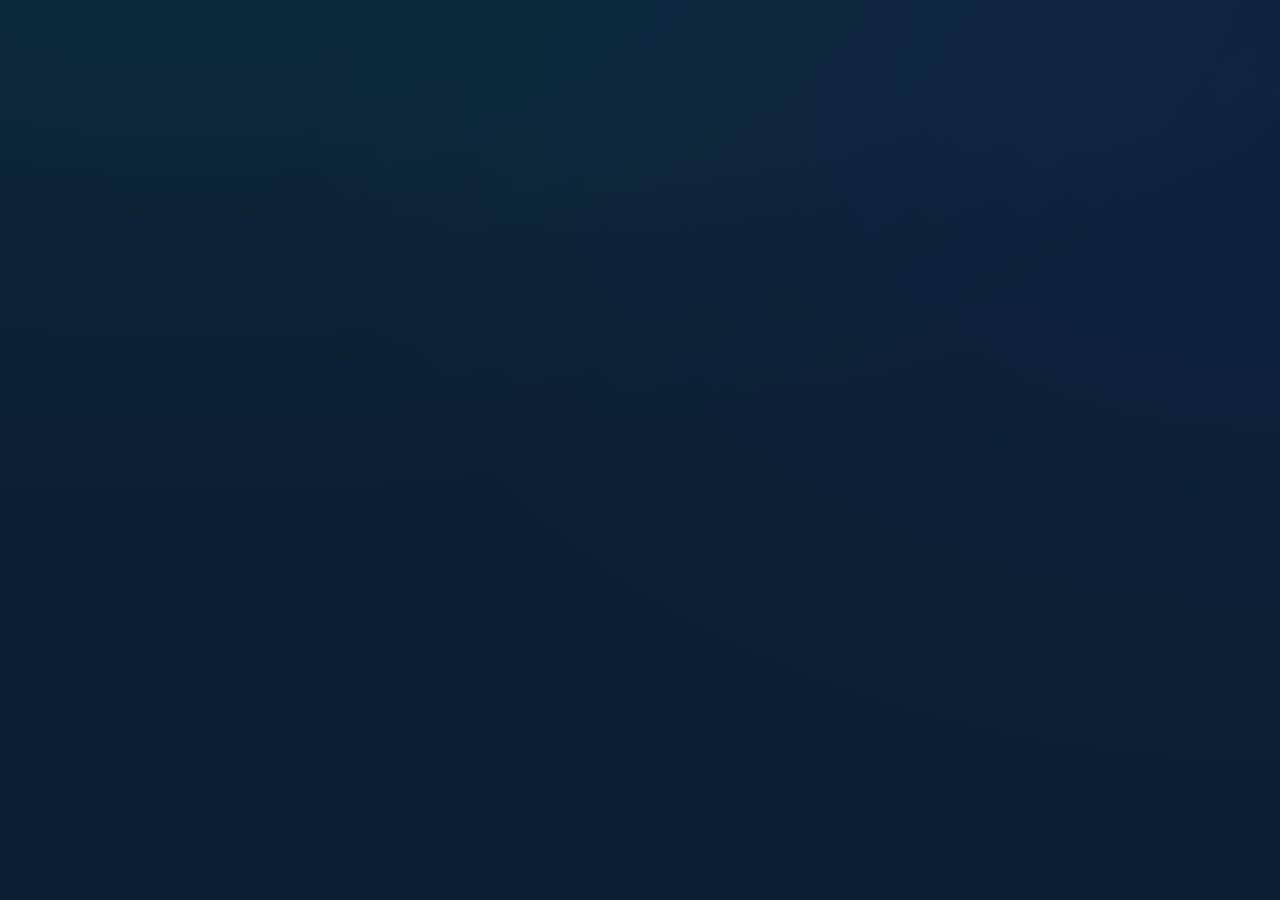
<file: rpa-calculator/index.html>
<!DOCTYPE html>
<html lang="en">
<head>
  <meta charset="UTF-8">
  <meta name="viewport" content="width=device-width, initial-scale=1.0">
  <title>Partner Earnings Simulator — Equiti IB Portal</title>
  <link rel="preconnect" href="https://fonts.googleapis.com">
  <link rel="preconnect" href="https://fonts.gstatic.com" crossorigin>
  <link href="https://fonts.googleapis.com/css2?family=Inter:wght@300;400;500;600;700;800;900&family=JetBrains+Mono:wght@400;500;600;700;800&display=swap" rel="stylesheet">
  <style>
    *, *::before, *::after { box-sizing: border-box; }

    :root {
      --navy:   #0B1F33;
      --navy2:  #10314F;
      --teal:   #14C9B4;
      --teal-d: #00A896;
      --blue:   #2F6FED;
      --teal-g: rgba(20,201,180,0.10);
      --brand-gradient: linear-gradient(135deg, var(--teal), var(--teal-d));
      --border: rgba(255,255,255,0.09);
      --text:       #FFFFFF;
      --text-body:  #E4ECF5;
      --muted:      #9BB0C6;
      --dim:        #7C93AB;
      --faint:      #5E7A93;
    }

    html, body, #root {
      height: 100%; margin: 0; padding: 0;
      background:
        radial-gradient(1200px 600px at 15% -10%, rgba(20,201,180,0.07), transparent),
        radial-gradient(1000px 700px at 100% 10%, rgba(47,111,237,0.06), transparent),
        var(--navy);
      color: var(--text-body);
      font-family: "Inter", sans-serif;
      font-size: 13px;
      -webkit-font-smoothing: antialiased;
    }

    /* ── Scrollbar ── */
    ::-webkit-scrollbar { width: 6px; }
    ::-webkit-scrollbar-track { background: transparent; }
    ::-webkit-scrollbar-thumb { background: rgba(255,255,255,0.12); border-radius: 3px; }

    /* ── Cards ── */
    .card {
      background: rgba(255,255,255,0.035);
      border: 1px solid var(--border);
      border-radius: 16px;
    }
    .card-glow {
      background: linear-gradient(160deg, rgba(20,201,180,0.08), rgba(47,111,237,0.03));
      border: 1px solid rgba(20,201,180,0.28);
      border-radius: 22px;
      box-shadow: 0 0 90px rgba(20,201,180,0.09), inset 0 1px 0 rgba(255,255,255,0.08);
    }
    .card-blue {
      background: rgba(47,111,237,0.06);
      border: 1px solid rgba(47,111,237,0.20);
      border-radius: 16px;
    }

    /* ── Brand ── */
    .brand-strip {
      height: 3px;
      background: var(--brand-gradient);
      flex-shrink: 0;
    }
    .brand-text {
      background: var(--brand-gradient);
      -webkit-background-clip: text;
      -webkit-text-fill-color: transparent;
      background-clip: text;
    }

    /* ── Responsive layout ── */
    /* Sidebar + main sit side by side on desktop; below the breakpoint they
       stack vertically and the sidebar drops its fixed width so the main
       dashboard (the whole point of the tool) is never squeezed unusable. */
    .app-shell {
      flex: 1;
      display: flex;
      overflow: hidden;
    }
    .sidebar {
      width: 380px;
      min-width: 380px;
      border-right: 1px solid rgba(255,255,255,0.08);
      overflow-y: auto;
      display: flex;
      flex-direction: column;
    }
    @media (max-width: 860px) {
      .app-shell {
        flex-direction: column;
        overflow-y: auto;
        overflow-x: hidden;
      }
      .sidebar {
        width: 100%;
        min-width: 0;
        max-height: 60vh;
        border-right: none;
        border-bottom: 1px solid rgba(255,255,255,0.08);
      }
    }

    /* ── Section label ── */
    .lbl {
      font-size: 10px;
      font-weight: 700;
      letter-spacing: 0.10em;
      text-transform: uppercase;
      color: var(--dim);
    }

    /* ── Account select button (opens picker) ── */
    .acct-select-btn {
      display: flex; align-items: center;
      width: 100%;
      background: rgba(255,255,255,0.04);
      border: 1.5px solid rgba(20,201,180,0.32);
      border-radius: 12px;
      padding: 11px 14px;
      cursor: pointer; transition: all 0.18s;
      font-family: inherit;
    }
    .acct-select-btn:hover {
      background: rgba(20,201,180,0.07);
      border-color: rgba(20,201,180,0.58);
    }
    .inst-count-chip {
      font-size: 10px; font-weight: 700; color: #14C9B4;
      background: rgba(20,201,180,0.13);
      padding: 4px 9px; border-radius: 99px;
      white-space: nowrap;
    }

    /* ── Big earnings number ── */
    .earnings-num {
      font-family: "JetBrains Mono", monospace;
      font-weight: 800;
      font-size: 62px;
      line-height: 1;
      letter-spacing: -2.5px;
      background: linear-gradient(135deg, #22DFC8 0%, #14C9B4 40%, #4A8CF5 100%);
      -webkit-background-clip: text;
      -webkit-text-fill-color: transparent;
      background-clip: text;
    }

    /* ── Tier badges ── */
    .tier-badge {
      display: inline-flex; align-items: center;
      font-size: 10px; font-weight: 750;
      letter-spacing: 0.05em;
      padding: 4px 12px; border-radius: 99px; border: 1.5px solid;
    }
    .tier-entry        { color: #C3CEDA; border-color: rgba(195,206,218,0.40); background: rgba(195,206,218,0.10); }
    .tier-growth       { color: #7DA6FF; border-color: rgba(125,166,255,0.40); background: rgba(47,111,237,0.12);  }
    .tier-professional { color: #C4A8FF; border-color: rgba(196,168,255,0.40); background: rgba(167,139,250,0.10); }
    .tier-elite        { color: #F0C355; border-color: rgba(240,195,85,0.45);  background: rgba(212,175,55,0.10); }

    /* ── Metric pill ── */
    .metric-pill {
      flex: 1;
      background: rgba(255,255,255,0.035);
      border: 1px solid rgba(255,255,255,0.08);
      border-radius: 11px;
      padding: 11px 14px;
    }

    /* ── Insight card ── */
    .insight-card {
      flex: 1;
      background: linear-gradient(160deg, rgba(20,201,180,0.06), rgba(20,201,180,0.015));
      border: 1px solid rgba(20,201,180,0.18);
      border-radius: 13px;
      padding: 13px 15px;
    }
    .insight-card-blue {
      background: linear-gradient(160deg, rgba(47,111,237,0.07), rgba(47,111,237,0.015));
      border: 1px solid rgba(47,111,237,0.20);
    }

    /* ── Tier track ── */
    .tier-track {
      height: 4px;
      background: rgba(255,255,255,0.08);
      border-radius: 99px; overflow: hidden;
    }

    /* ── Preset buttons ── */
    .preset-btn {
      font-size: 11px; font-family: "JetBrains Mono", monospace; font-weight: 650;
      padding: 5px 10px; border-radius: 7px;
      border: 1px solid rgba(255,255,255,0.10);
      background: rgba(255,255,255,0.05);
      color: #9BB0C6; cursor: pointer; transition: all 0.15s;
      white-space: nowrap;
    }
    .preset-btn:hover { color: #FFFFFF; border-color: rgba(255,255,255,0.22); }
    .preset-btn.active { background: rgba(20,201,180,0.18); border-color: rgba(20,201,180,0.55); color: var(--teal); }

    /* ── Instrument card ── */
    .inst-card {
      background: rgba(255,255,255,0.03);
      border: 1px solid rgba(255,255,255,0.09);
      border-radius: 13px;
      padding: 13px 15px;
      transition: border-color 0.2s;
    }
    .inst-card:hover { border-color: rgba(255,255,255,0.18); }

    /* ── Lot input + stepper ── */
    .lot-input {
      background: rgba(255,255,255,0.06);
      border: 1px solid rgba(255,255,255,0.14);
      border-left: none; border-right: none;
      color: #FFFFFF;
      font-family: "JetBrains Mono", monospace;
      font-size: 17px; font-weight: 750;
      padding: 7px 0;
      width: 64px; text-align: center;
      outline: none;
    }
    .lot-input-lg { font-size: 32px; width: 104px; padding: 9px 0; font-weight: 800; }
    .lot-input:focus { background: rgba(20,201,180,0.10); }
    input[type=number]::-webkit-inner-spin-button,
    input[type=number]::-webkit-outer-spin-button { -webkit-appearance: none; }

    .stepper-btn {
      background: rgba(255,255,255,0.06);
      border: 1px solid rgba(255,255,255,0.14);
      color: #9BB0C6;
      padding: 0 12px;
      cursor: pointer; transition: all 0.15s;
      display: flex; align-items: center; justify-content: center;
    }
    .stepper-lg { padding: 0 16px; }
    .stepper-l { border-radius: 9px 0 0 9px; }
    .stepper-r { border-radius: 0 9px 9px 0; }
    .stepper-btn:hover { background: rgba(20,201,180,0.15); color: #14C9B4; border-color: rgba(20,201,180,0.45); }
    .stepper-btn:active { background: rgba(20,201,180,0.24); }

    /* ── Remove button ── */
    .remove-btn {
      display: flex; align-items: center; justify-content: center;
      width: 24px; height: 24px;
      background: rgba(255,255,255,0.05);
      border: 1px solid rgba(255,255,255,0.10);
      border-radius: 8px;
      color: #9BB0C6; cursor: pointer; transition: all 0.15s;
    }
    .remove-btn:hover { background: rgba(248,113,113,0.14); border-color: rgba(248,113,113,0.45); color: #FCA5A5; }

    /* ── Add instrument button ── */
    .add-inst-btn {
      display: flex; align-items: center;
      width: 100%;
      background: rgba(20,201,180,0.07);
      border: 1.5px dashed rgba(20,201,180,0.40);
      border-radius: 12px;
      padding: 12px 15px;
      color: #14C9B4; cursor: pointer;
      font-size: 12px; font-weight: 700;
      transition: all 0.18s;
      gap: 9px; font-family: inherit;
    }
    .add-inst-btn:hover {
      background: rgba(20,201,180,0.12);
      border-color: rgba(20,201,180,0.68);
    }

    /* ── Instrument / account picker ── */
    .inst-picker {
      background: rgba(6,17,29,0.98);
      border: 1px solid rgba(255,255,255,0.12);
      border-radius: 13px;
      padding: 13px 15px;
      margin-top: 9px;
      box-shadow: 0 14px 40px rgba(0,0,0,0.45);
    }
    .search-wrap {
      display: flex; align-items: center; gap: 8px;
      background: rgba(255,255,255,0.05);
      border: 1px solid rgba(255,255,255,0.14);
      border-radius: 10px;
      padding: 8px 11px;
      margin-bottom: 12px;
    }
    .search-input {
      flex: 1;
      background: transparent; border: none; outline: none;
      color: #FFFFFF; font-size: 12px; font-family: inherit;
    }
    .search-input::placeholder { color: #5E7A93; }

    .picker-row {
      display: flex; align-items: center; gap: 9px;
      width: 100%;
      background: rgba(255,255,255,0.03);
      border: 1px solid rgba(255,255,255,0.09);
      border-radius: 9px;
      padding: 9px 11px;
      cursor: pointer; transition: all 0.15s;
      font-family: inherit;
    }
    .picker-row:hover {
      background: rgba(20,201,180,0.10);
      border-color: rgba(20,201,180,0.40);
    }
    .picker-row-active {
      background: rgba(20,201,180,0.11);
      border-color: rgba(20,201,180,0.50);
    }
    .add-chip {
      font-size: 10px; font-weight: 700; color: #14C9B4;
      background: rgba(20,201,180,0.15);
      padding: 4px 9px; border-radius: 99px;
      margin-left: 8px; white-space: nowrap;
    }

    /* ── Small-screen overrides (kept last so they win the cascade) ── */
    @media (max-width: 520px) {
      .earnings-num { font-size: 44px; letter-spacing: -1.5px; }
      header { padding: 12px 18px !important; }
    }
  </style>

  <script type="importmap">
  {
    "imports": {
      "react": "https://esm.sh/react@18.3.1",
      "react-dom/client": "https://esm.sh/react-dom@18.3.1/client",
      "htm": "https://esm.sh/htm@3.1.1"
    }
  }
  </script>
</head>
<body>
  <div id="root"></div>
  <script type="module" src="main.js"></script>
</body>
</html>
</file>
